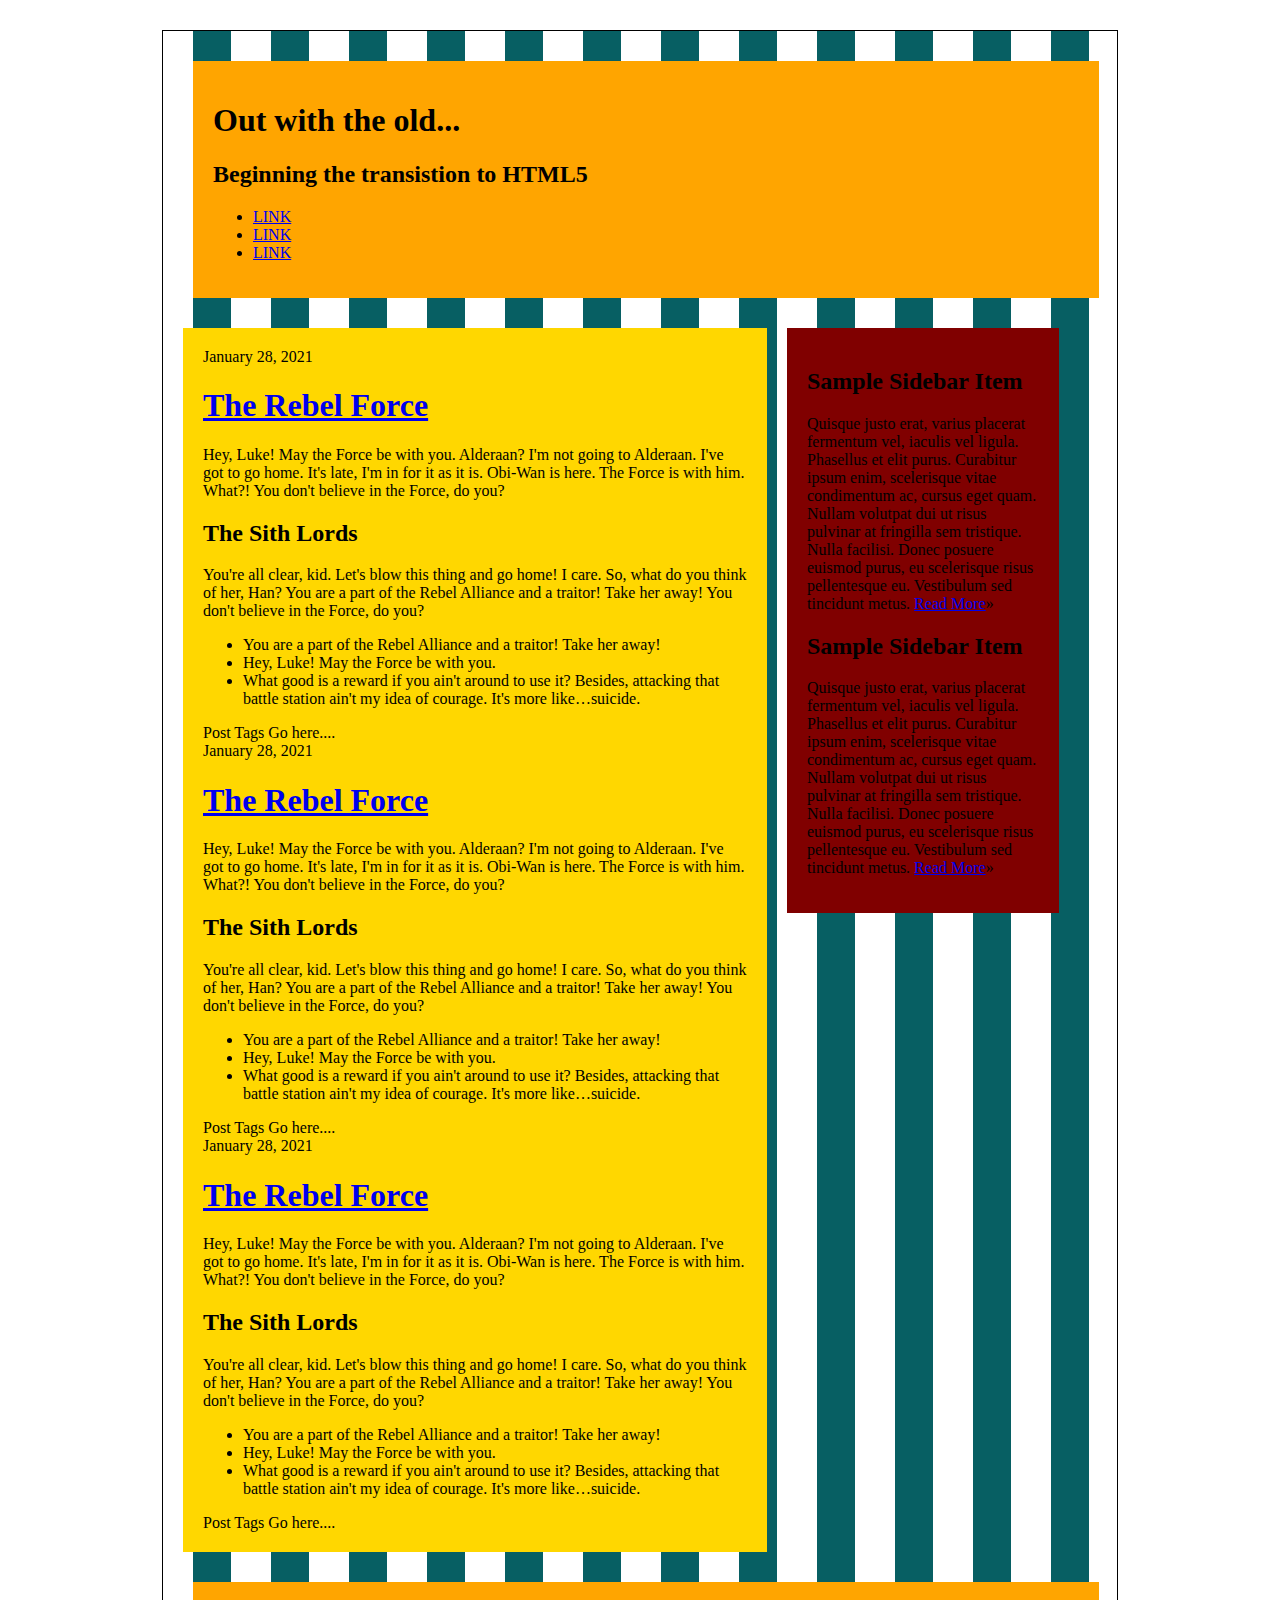
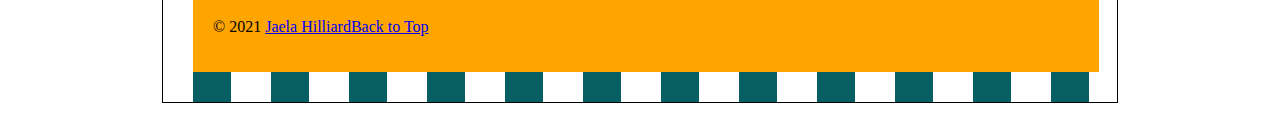
<file: flexible-grid/index.html>
<!DOCTYPE html>
<html lang="en">

<head>
  <meta charset="utf-8">
  <title>Out with the old...</title>
  <link rel="stylesheet" href="assets/css/style.css">
  <meta name="description" content="We are going to refine this document down to a good starting point for all html5 projects moving forward.">
  <meta name="author" content="Jaela Hilliard">
  <link rel="shortcut icon" href="/favicon.ico" />
</head>

<body>
  <div class="container cf">
    <header class="primary" role="banner">
      <h1>Out with the old...</h1>
      <h2>Beginning the transistion to HTML5</h2>
      <nav class="primary">
        <ul>
          <li><a href="#">LINK</a></li>
          <li><a href="#">LINK</a></li>
          <li><a href="#">LINK</a></li>
        </ul>
      </nav>
    </header>
    <section id="content">
      <article class="post">
        <header>
          <time class="post-date" datetime="2021-01-28">January 28, 2021</time>
          <h1> <a href="#" rel="bookmark" title="link to this post">The Rebel Force</a> </h1>
        </header>
        <p>Hey, Luke! May the Force be with you. Alderaan? I'm not going to Alderaan. I've got to go home. It's late, I'm in for it as it is. Obi-Wan is here. The Force is with him. What?! You don't believe in the Force, do you?</p>
        <h2>The Sith Lords</h2>
        <p>You're all clear, kid. Let's blow this thing and go home! I care. So, what do you think of her, Han? You are a part of the Rebel Alliance and a traitor! Take her away! You don't believe in the Force, do you?</p>
        <ul>
          <li>You are a part of the Rebel Alliance and a traitor! Take her away!</li>
          <li>Hey, Luke! May the Force be with you.</li>
          <li>What good is a reward if you ain't around to use it? Besides, attacking that battle station ain't my idea of courage. It's more like&hellip;suicide.</li>
        </ul>
        <footer class="post-meta"> Post Tags Go here.... </footer>
      </article>
      <article class="post">
        <header>
          <time class="post-date" datetime="2021-01-28">January 28, 2021</time>
          <h1> <a href="#" rel="bookmark" title="link to this post">The Rebel Force</a> </h1>
        </header>
        <p>Hey, Luke! May the Force be with you. Alderaan? I'm not going to Alderaan. I've got to go home. It's late, I'm in for it as it is. Obi-Wan is here. The Force is with him. What?! You don't believe in the Force, do you?</p>
        <h2>The Sith Lords</h2>
        <p>You're all clear, kid. Let's blow this thing and go home! I care. So, what do you think of her, Han? You are a part of the Rebel Alliance and a traitor! Take her away! You don't believe in the Force, do you?</p>
        <ul>
          <li>You are a part of the Rebel Alliance and a traitor! Take her away!</li>
          <li>Hey, Luke! May the Force be with you.</li>
          <li>What good is a reward if you ain't around to use it? Besides, attacking that battle station ain't my idea of courage. It's more like&hellip;suicide.</li>
        </ul>
        <footer class="post-meta"> Post Tags Go here.... </footer>
      </article>
      <article class="post">
        <header>
          <time class="post-date" datetime="2021-01-28">January 28, 2021</time>
          <h1> <a href="#" rel="bookmark" title="link to this post">The Rebel Force</a> </h1>
        </header>
        <p>Hey, Luke! May the Force be with you. Alderaan? I'm not going to Alderaan. I've got to go home. It's late, I'm in for it as it is. Obi-Wan is here. The Force is with him. What?! You don't believe in the Force, do you?</p>
        <h2>The Sith Lords</h2>
        <p>You're all clear, kid. Let's blow this thing and go home! I care. So, what do you think of her, Han? You are a part of the Rebel Alliance and a traitor! Take her away! You don't believe in the Force, do you?</p>
        <ul>
          <li>You are a part of the Rebel Alliance and a traitor! Take her away!</li>
          <li>Hey, Luke! May the Force be with you.</li>
          <li>What good is a reward if you ain't around to use it? Besides, attacking that battle station ain't my idea of courage. It's more like&hellip;suicide.</li>
        </ul>
        <footer class="post-meta"> Post Tags Go here.... </footer>
      </article>
    </section>
    <aside role="complementary" class="sidebar">
      <article class="widget">
        <h2>Sample Sidebar Item </h2>
        <p>Quisque justo erat, varius placerat fermentum vel, iaculis vel ligula. Phasellus et elit purus. Curabitur ipsum enim, scelerisque vitae condimentum ac, cursus eget quam. Nullam volutpat dui ut risus pulvinar at fringilla sem tristique. Nulla facilisi. Donec posuere euismod purus, eu scelerisque risus pellentesque eu. Vestibulum sed tincidunt metus. <a href="#">Read More</a>&raquo;</p>
      </article>
      <article class="widget">
        <h2>Sample Sidebar Item </h2>
        <p>Quisque justo erat, varius placerat fermentum vel, iaculis vel ligula. Phasellus et elit purus. Curabitur ipsum enim, scelerisque vitae condimentum ac, cursus eget quam. Nullam volutpat dui ut risus pulvinar at fringilla sem tristique. Nulla facilisi. Donec posuere euismod purus, eu scelerisque risus pellentesque eu. Vestibulum sed tincidunt metus. <a href="#">Read More</a>&raquo;</p>
      </article>
    </aside>
    <footer class="primary" role="contentinfo">
      <p>&copy; 2021 <a href="#">Jaela Hilliard</a><a href="#top">Back to Top</p>
    </footer>
  </div>
  <!--.container -->
</body>

</html>
</file>
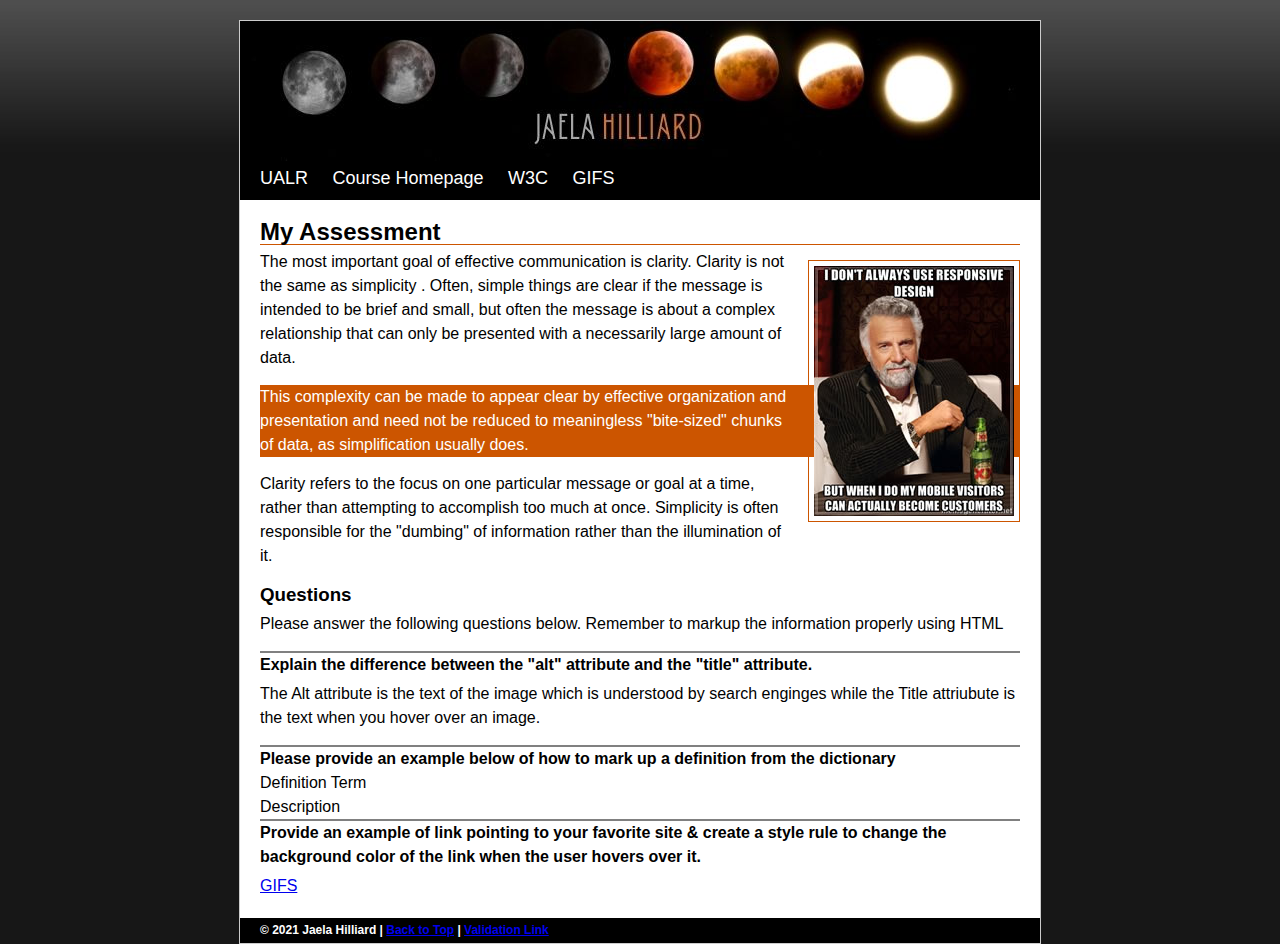
<file: pre-assessment/index.html>
<!doctype html>
<html lang="en">
<head>
<meta charset="UTF-8"><!--This is how you comment-->
<meta name="description" content="This is a skills pre-assessment for Mobile Web Development" />
<meta name="author" content="Jaela Hilliard"/>
<title>IFSC 3342 Pre-Assessment | Jaela Hilliard </title>
<link rel="stylesheet" href="assets/css/screen.css" media="screen"/>
</head>
<body>
<div id="container">
  <div id="header">
    <h1><a href="index.html">Jaela Hilliard</a></h1>
  </div>
  <div id="nav">
    <ul>
      <li><a href="http://ualr.edu" title="Visit UALR">UALR</a></li>
      <li><a href="https://thomaswallace.net/course/mobile-web/spring-2018/" title="Check for class updates">Course Homepage</a></li>
      <li><a href="http://www.w3.org/" title="Brush up on your skills">W3C</a></li>
      <li><a href="https://giphy.com/" title="Add some spice to your messages">GIFS</a></li>
    </ul>
  </div>
  <div id="content">
    <h2>My Assessment</h2><!-- Hey Thomas! -->
    <p><img src="assets/img/content-image2.jpg" alt="A Meme" class="img-right"/>The most important goal of effective communication is clarity. Clarity is not the same as simplicity . Often, simple things are clear if the message is intended to be brief and small, but often the message is about a complex relationship that can only be presented with a necessarily large amount of data. </p>
    <p class="alert">This complexity can be made to appear clear by effective organization and presentation and need not be reduced to meaningless "bite-sized" chunks of data, as simplification usually does. </p>
    <p>Clarity refers to the focus on one particular message or goal at a time, rather than attempting to accomplish too much at once. Simplicity is often responsible for the "dumbing" of information rather than the illumination of it.</p>
    <h3>Questions</h3>
    <p>Please answer the following questions below. Remember to markup the information properly using HTML</p>
    <h4>Explain the difference between the &quot;alt&quot; attribute and the &quot;title&quot; attribute. </h4>
    <p>The Alt attribute is the text of the image which is understood by search enginges while the Title attriubute is the text when you hover over an image.</p>
    <h4>Please provide an example below of how to mark up a definition from the dictionary</h4>
    <dl>
      <dt> Definition Term</dt>
      <dd>Description</dd>
    </dl>
    <h4>Provide an example of link pointing to your favorite site &amp; create a style rule to change the background color of the link when the user hovers over it. </h4>
    <p><a href="https://giphy.com/" title="Add some spice to your messages">GIFS</a></p>
  </div>
  <div id="footer">
    <h6>&copy; 2021 Jaela Hilliard | <a href="#top">Back to Top</a> | <a href="https://validator.w3.org/nu/?doc=https%3A%2F%2Fjdhilliard.github.io%2Fifsc-3342%2Fpre-assessment%2Findex.html&showsource=yes">Validation Link</a></h6>
  </div>
</div>
</body>
</html>
</file>
<file: flexible-grid/assets/css/style.css>
html {
  box-sizing: border-box;
}
*, *:before, *:after {
  box-sizing: inherit;
}



        .cf { zoom: 1; }
        .cf:before, .cf:after { 
          content: ""; display: table; 
        }
        .cf:after { clear: both; }
        

        
.container {
  width:956px;
  background-image:url("../img/grid-3.png");
  margin:30px auto;
  border:1px solid black;
}

header.primary{
 width:906px;
  background:orange;
  margin:30px;
  padding:20px;
  float:left;
}

#content {
  width: 584px;
  background:gold;
  margin-left:20px;
  padding:20px;
  float:left;
  
}

aside{
  width:272px;
  background:maroon;
  margin-left:20px;
  padding:20px;
  float:left; 
}

footer.primary{
  width:906px;
  background:orange;
  margin:30px;
  padding:20px;
  float:left;
}
</file>
<file: pre-assessment/assets/css/screen.css>
/* Universal Selector */

* {
	margin: 0px;
	padding: 0px;
}
body {
	text-align: center;
	font-family: "Trebuchet MS", Arial, Helvetica, sans-serif;
	background-color: #171717;
	background-image:url('../img/bg-tile.jpg');
	background-repeat: repeat-x;
	font-size: 16px;
	line-height: 1.5em;
}
#container {
	max-width: 800px;
	margin-right: auto;
	margin-left: auto;
	text-align: left;
	background-color: #FFF;
	margin-top: 20px;
	border: 1px solid #CCC;
}
#header {
}
#header h1 a {
	background-image:url('../img/jaela-hilliard.jpg');
	display:block;
	height: 140px;
	text-indent:100%;
	white-space: nowrap;
	overflow:hidden;
}
#nav {
	background-color: #000;
}
#nav ul {
	list-style-type: none;
	margin-left: 10px;
}
#nav ul li {
	display: inline;
	height: 35px;
	line-height: 35px;
}
#nav ul li a {
	display: inline-block;
	padding-right: 10px;
	padding-left: 10px;
	font-size: 18px;
}
#nav ul li a:link, #nav ul li a:visited {
	text-decoration: none;
	border-bottom-width: 4px;
	border-bottom-style: solid;
	border-bottom-color: #000;
	color: #FFF;
}
#nav ul li a:hover {
	border-bottom-width: 3px;
	border-bottom-style: solid;
	border-bottom-color: #CCC;
}
#content {
	margin: 20px;
}

#content h2 {
	border-bottom:1px solid #cc5500;
}

#content h3 {
	border-color: 2px solid #808080;
}

#content h4 {
	border-top: 2px solid #808080;
}


#content p {
	margin-top: 5px;
	margin-bottom: 15px;
}

#content a:hover{
	background:orange;
}

#footer {
	background-color: #000;
	color: #FFF;
	height: 25px;
}
#footer h6 {
	font-size: 12px;
	line-height: 25px;
	margin-right: 20px;
	margin-left: 20px;
}

.alert {
	background:#cc5500;
	color: #fff;
}

.img-right{
	float:right;
	border:1px solid #cc5500;
	padding:5px;
	margin:10px 0 10px 20px;
}
</file>
